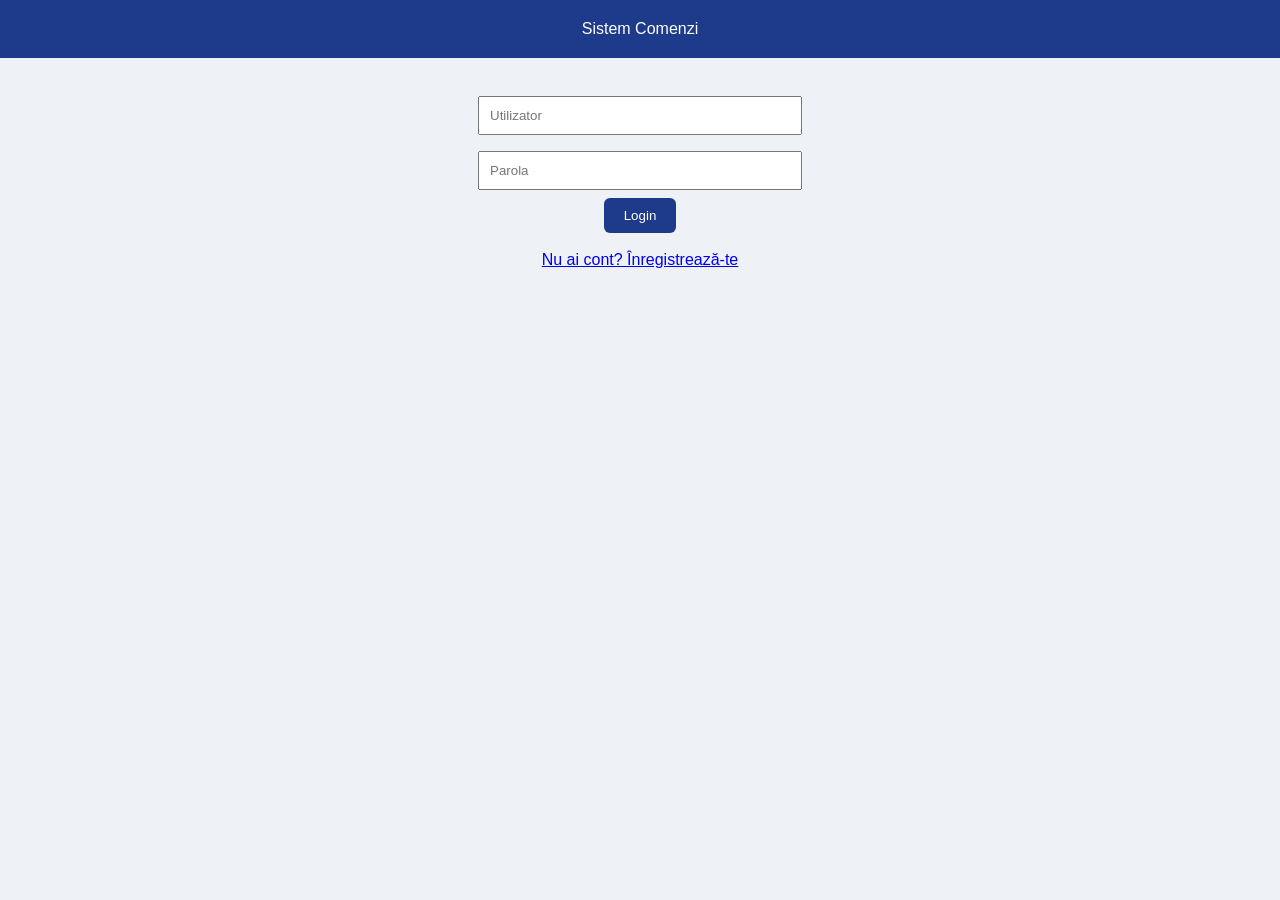
<file: index.html>
<!DOCTYPE html>
<html>
<head>
<meta charset="UTF-8">
<title>Login</title>
<link rel="stylesheet" href="style.css">
</head>
<body>

<div class="header">Sistem Comenzi</div>

<div class="container">
  <input type="text" id="email" placeholder="Utilizator"><br>
  <input type="password" id="password" placeholder="Parola"><br>
  <button onclick="login()">Login</button><br><br>
  <a href="register.html">Nu ai cont? Înregistrează-te</a>
</div>

<script src="config.js?v=2"></script>
<script src="app.js?v=2"></script>
</body>
</html>
</file>
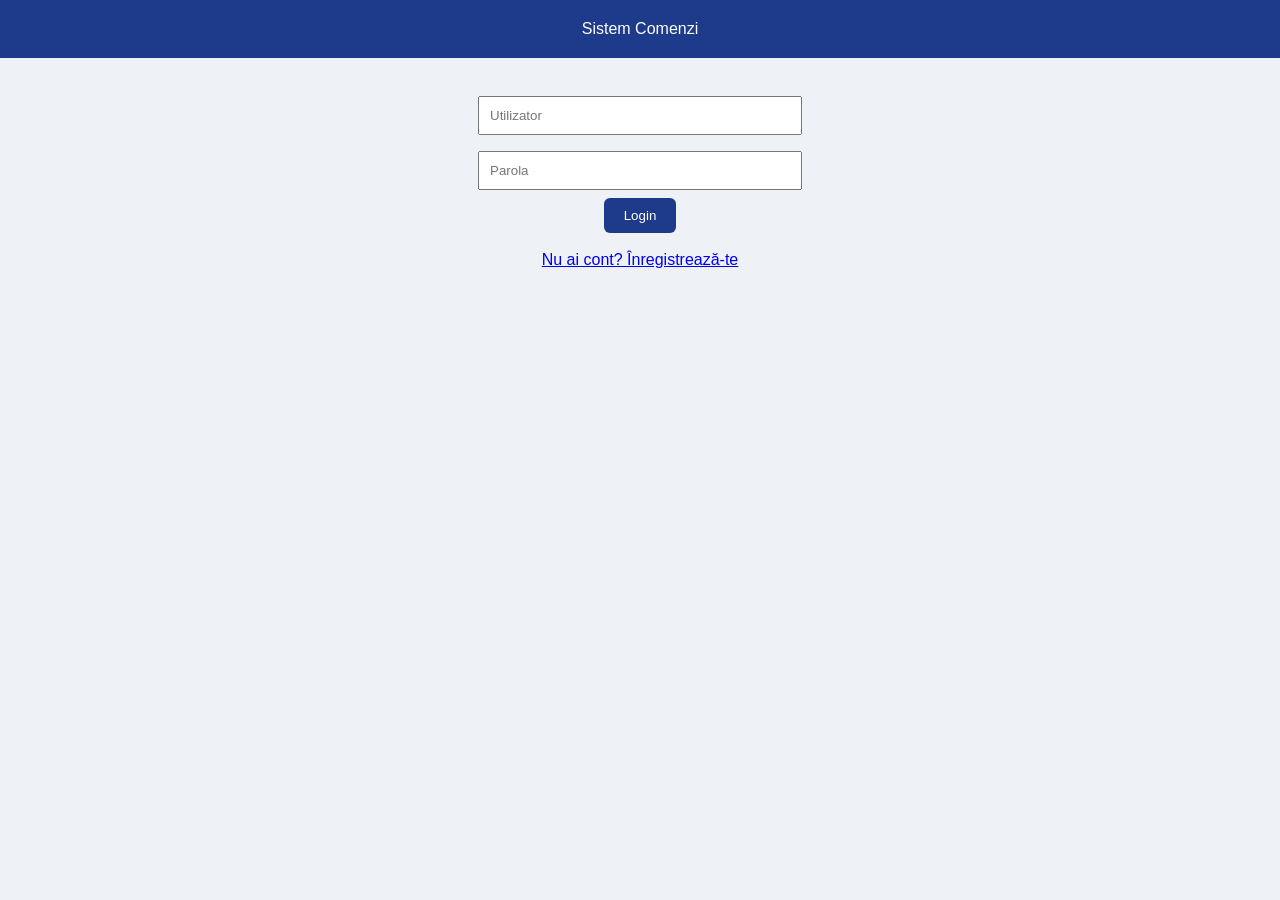
<file: add.html>
<!DOCTYPE html>
<html>
<head>
<meta charset="UTF-8">
<title>Adaugă Comandă</title>
<link rel="stylesheet" href="style.css">
</head>

<body onload="checkUser()">

<div class="header">Adaugă Comandă</div>

<div class="container">

  <input type="text" id="client" placeholder="Client"><br>
  <input type="text" id="produs" placeholder="Produs"><br>
  <input type="number" id="cantitate" placeholder="Cantitate"><br>

  <!-- 🔥 CÂMP NOU -->
  <input type="file" id="file"><br><br>

  <button onclick="saveOrder()">Salvează</button>

</div>

<script src="config.js?v=2"></script>
<script src="app.js?v=2"></script>
</body>
</html>
</file>
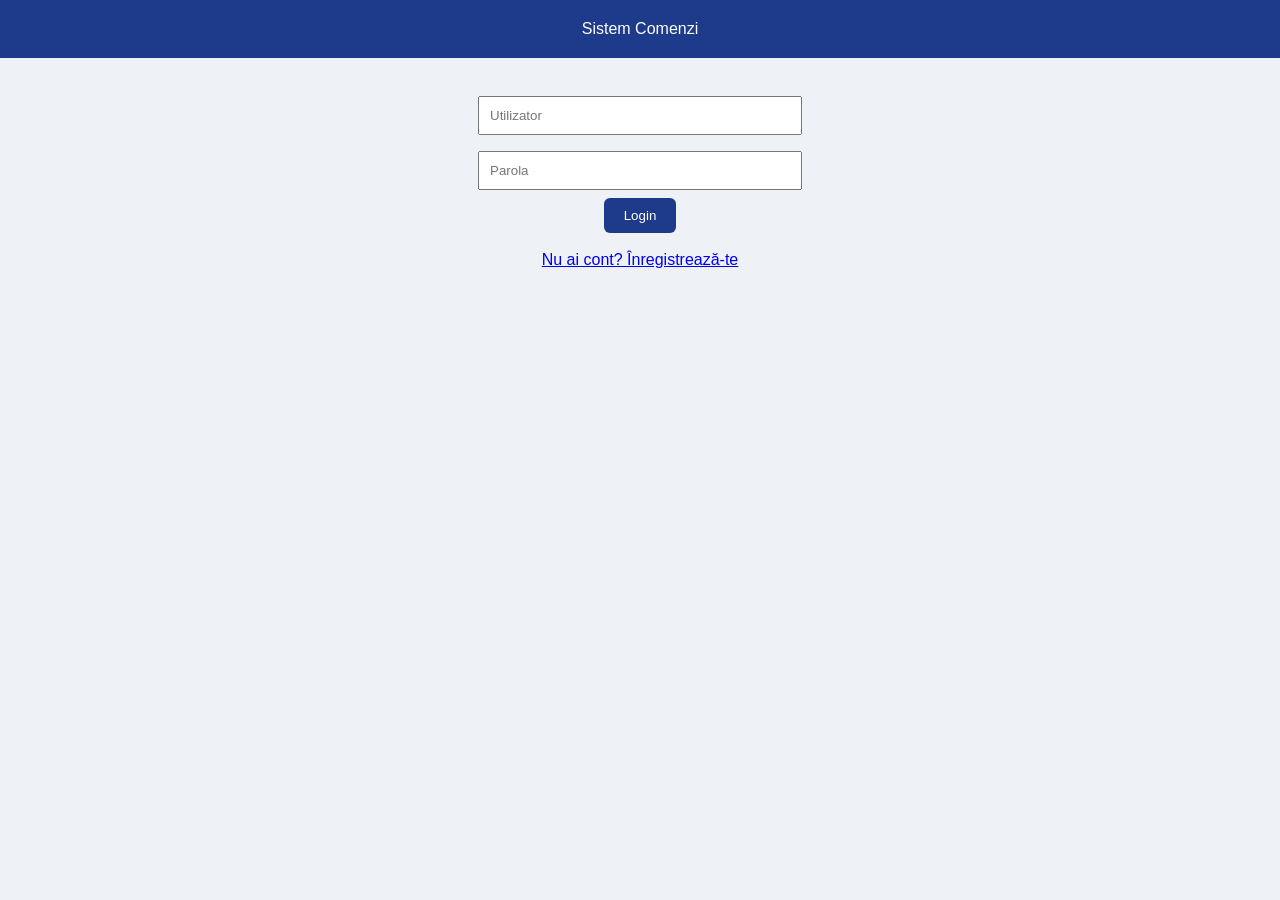
<file: dashboard.html>
<!DOCTYPE html>
<html>
<head>
<meta charset="UTF-8">
<title>Dashboard</title>
<link rel="stylesheet" href="style.css">
</head>
<body onload="checkUser()">

<div class="header">Dashboard Comenzi</div>

<div class="container">

  <div class="card" onclick="location.href='add.html'">
    ➕ Adaugă Comandă
  </div>

  <div class="card" onclick="location.href='list.html'">
    📋 Vezi Comenzi
  </div>

  <br><br>
  <button onclick="logout()">Logout</button>

</div>

<script src="config.js?v=2"></script>
<script src="app.js?v=2"></script>
</body>
</html>
</file>
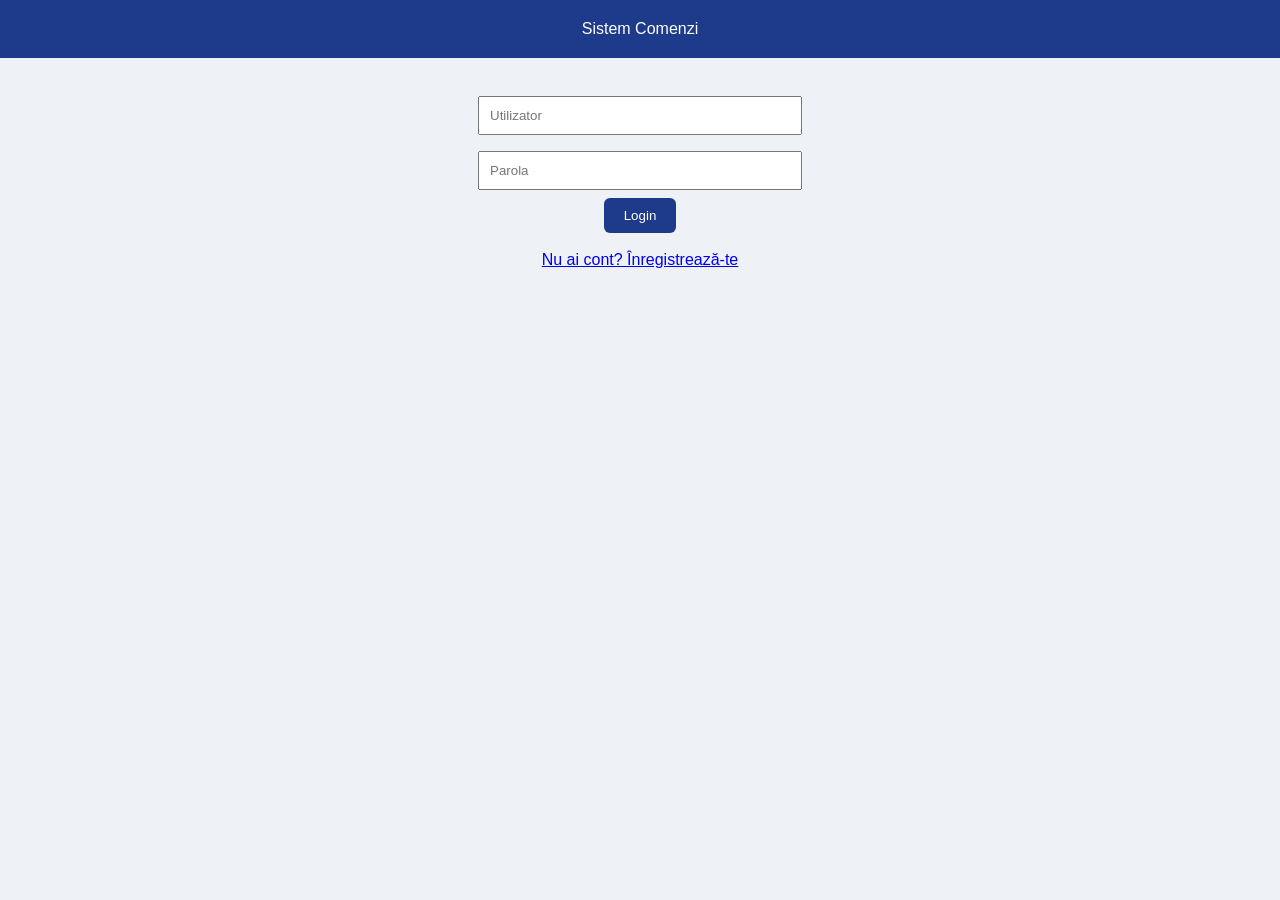
<file: list.html>
<!DOCTYPE html>
<html>
<head>
<meta charset="UTF-8">
<title>Lista Comenzi</title>

<style>

body{
    margin:0;
    font-family:Segoe UI,sans-serif;
    background:#f1f3f7;
}

.topbar{
    display:flex;
    justify-content:space-between;
    align-items:center;
    background:#1e3a8a;
    color:white;
    padding:15px 30px;
}

.logo{
    font-weight:bold;
    font-size:18px;
}

.back-btn{
    background:white;
    color:#1e3a8a;
    border:none;
    padding:8px 15px;
    border-radius:6px;
    cursor:pointer;
    font-weight:600;
}

.container{
    padding:30px 60px;
}

.filter-bar{
    margin-bottom:20px;
    display:flex;
    gap:15px;
}

input,select,textarea{
    padding:8px 10px;
    border-radius:6px;
    border:1px solid #ccc;
}

table{
    width:100%;
    border-collapse:collapse;
    background:white;
    border-radius:8px;
    overflow:hidden;
    box-shadow:0 5px 15px rgba(0,0,0,0.08);
}

th{
    background:#2c3e90;
    color:white;
    padding:14px;
    text-align:left;
}

td{
    padding:14px;
    border-bottom:1px solid #eee;
}

tr:hover{
    background:#f8f9fc;
}

.status{
    padding:6px 12px;
    border-radius:20px;
    font-size:12px;
    font-weight:600;
    color:white;
    cursor:pointer;
}

.status.Noua{
    background:#f39c12;
}

.status.InProgress{
    background:#3498db;
}

.status.Done{
    background:#2ecc71;
}

.download-btn{
    background:#3498db;
    color:white;
    border:none;
    padding:6px 12px;
    border-radius:6px;
    cursor:pointer;
    font-size:12px;
}

.product-cell{
    cursor:pointer;
    color:#1e40af;
    font-weight:500;
}

.product-cell:hover{
    text-decoration:underline;
}

.autosave{
    font-size:11px;
    color:#16a34a;
    margin-top:4px;
}

</style>
</head>

<body onload="requireAuth(); loadOrders();">

<div class="topbar">

<div class="logo">
📦 Sistem Comenzi
</div>

<button
class="back-btn"
onclick="location.href='dashboard.html'">

⬅ Înapoi

</button>

</div>

<div class="container">

<div class="filter-bar">

<input
type="text"
id="search"
placeholder="Caută client / produs"
onkeyup="filterOrders()">

<select
id="statusFilter"
onchange="filterOrders()">

<option value="">Toate</option>
<option value="Noua">Noua</option>
<option value="InProgress">InProgress</option>
<option value="Done">Done</option>

</select>

</div>

<div id="lista"></div>

</div>

<script src="config.js?v=2"></script>
<script>

let allOrders = [];

function esc(s){
    if (s === null || s === undefined) return "";
    return String(s)
        .replaceAll("&","&amp;")
        .replaceAll("<","&lt;")
        .replaceAll(">","&gt;")
        .replaceAll('"',"&quot;")
        .replaceAll("'","&#39;");
}

async function loadOrders(){
    try {
        const res = await fetch(API_BASE + "/list.php", {
            headers: { "X-Token": authToken() }
        });
        if (res.status === 401) { clearToken(); location.href = "index.html"; return; }
        const data = await res.json();
        allOrders = data || [];
        renderOrders(allOrders);
    } catch (e) {
        alert("Eroare la incarcare: " + e.message);
    }
}

function formatDate(date){
    if(!date) return "-";
    return new Date(String(date).replace(" ","T")).toLocaleString("ro-RO");
}

function normalizeStatus(status){
    return status || "Noua";
}

function get3DViewerLink(url){
    if (!url) return null;
    return `https://3dviewer.net/#model=${url}`;
}

function renderOrders(data){

let html = `
<table>
<tr>
<th>Data</th>
<th>Client</th>
<th>Produs</th>
<th>Cantitate</th>
<th>Status</th>
<th>Pret</th>
<th>Coment</th>
<th>Fisier</th>
</tr>
`;

data.forEach(c => {

const publicUrl = fileUrl(c.file_url || c.file_path || "");
const viewerLink = get3DViewerLink(publicUrl);
const hasFile = !!publicUrl;

html += `
<tr>
<td>${formatDate(c.data_comanda)}</td>
<td>${esc(c.client)}</td>
<td class="product-cell" ondblclick="open3DViewer('${viewerLink || ''}')">
${esc(c.produs)} ${hasFile ? ' 👁️ 3D' : ''}
</td>
<td>${esc(c.cantitate)}</td>
<td>
<span class="status ${normalizeStatus(c.status)}"
      onclick="editStatus(${c.id})" id="badge_${c.id}">
${esc(c.status ?? "Noua")}
</span>
<select id="status_${c.id}" style="display:none" onchange="changeStatus(${c.id})">
<option value="Noua">Noua</option>
<option value="InProgress">InProgress</option>
<option value="Done">Done</option>
</select>
</td>
<td>
<input type="number" id="pret_${c.id}" value="${esc(c.pret ?? '')}"
       style="width:90px" onchange="updateOrder(${c.id})">
</td>
<td>
<textarea id="coment_${c.id}" style="width:160px;height:45px"
          onchange="updateOrder(${c.id})">${esc(c.coment ?? '')}</textarea>
<div id="saved_${c.id}" class="autosave"></div>
</td>
<td>
${hasFile
  ? `<button class="download-btn" onclick="window.open('${publicUrl}','_blank')">Descarcă</button>`
  : "-"}
</td>
</tr>
`;

});

html += "</table>";
document.getElementById("lista").innerHTML = html;
}

function editStatus(id){
    const badge = document.getElementById("badge_"+id);
    const select = document.getElementById("status_"+id);
    select.value = badge.innerText.trim() || "Noua";
    badge.style.display = "none";
    select.style.display = "inline-block";
    select.focus();
}

function changeStatus(id){
    const select = document.getElementById("status_"+id);
    const badge = document.getElementById("badge_"+id);
    const status = select.value;
    badge.innerText = status;
    badge.className = "status " + normalizeStatus(status);
    select.style.display = "none";
    badge.style.display = "inline-block";
    updateOrder(id);
}

function filterOrders(){
    const search = document.getElementById("search").value.toLowerCase();
    const status = document.getElementById("statusFilter").value;
    const filtered = allOrders.filter(o => {
        const matchSearch =
            (o.client && o.client.toLowerCase().includes(search)) ||
            (o.produs && o.produs.toLowerCase().includes(search));
        const matchStatus = !status || o.status === status;
        return matchSearch && matchStatus;
    });
    renderOrders(filtered);
}

async function updateOrder(id){
    const select = document.getElementById("status_"+id);
    const badge = document.getElementById("badge_"+id);
    let status = "Noua";
    if (select && select.style.display === "inline-block") status = select.value;
    else if (badge) status = badge.innerText.trim();

    let pret = document.getElementById("pret_"+id)?.value;
    let coment = document.getElementById("coment_"+id)?.value;
    if (pret === "") pret = null;
    if (coment === "") coment = null;

    const saved = document.getElementById("saved_"+id);
    if (saved) saved.innerHTML = "💾 Salvare...";

    try {
        const res = await fetch(API_BASE + "/update.php", {
            method: "POST",
            headers: { "Content-Type": "application/json", "X-Token": authToken() },
            body: JSON.stringify({ id: Number(id), status, pret, coment })
        });
        const data = await res.json();
        if (!res.ok || !data.ok) throw new Error(data.error || "eroare");
        if (saved) {
            saved.innerHTML = "✅ Salvat automat";
            setTimeout(() => (saved.innerHTML = ""), 2000);
        }
    } catch (e) {
        if (saved) saved.innerHTML = "❌ Eroare";
    }
}

function open3DViewer(viewerLink){
    if (!viewerLink) { alert("Nu există link valid pentru vizualizare 3D!"); return; }
    window.open(viewerLink, '_blank');
}

</script>

</body>
</html>
</file>
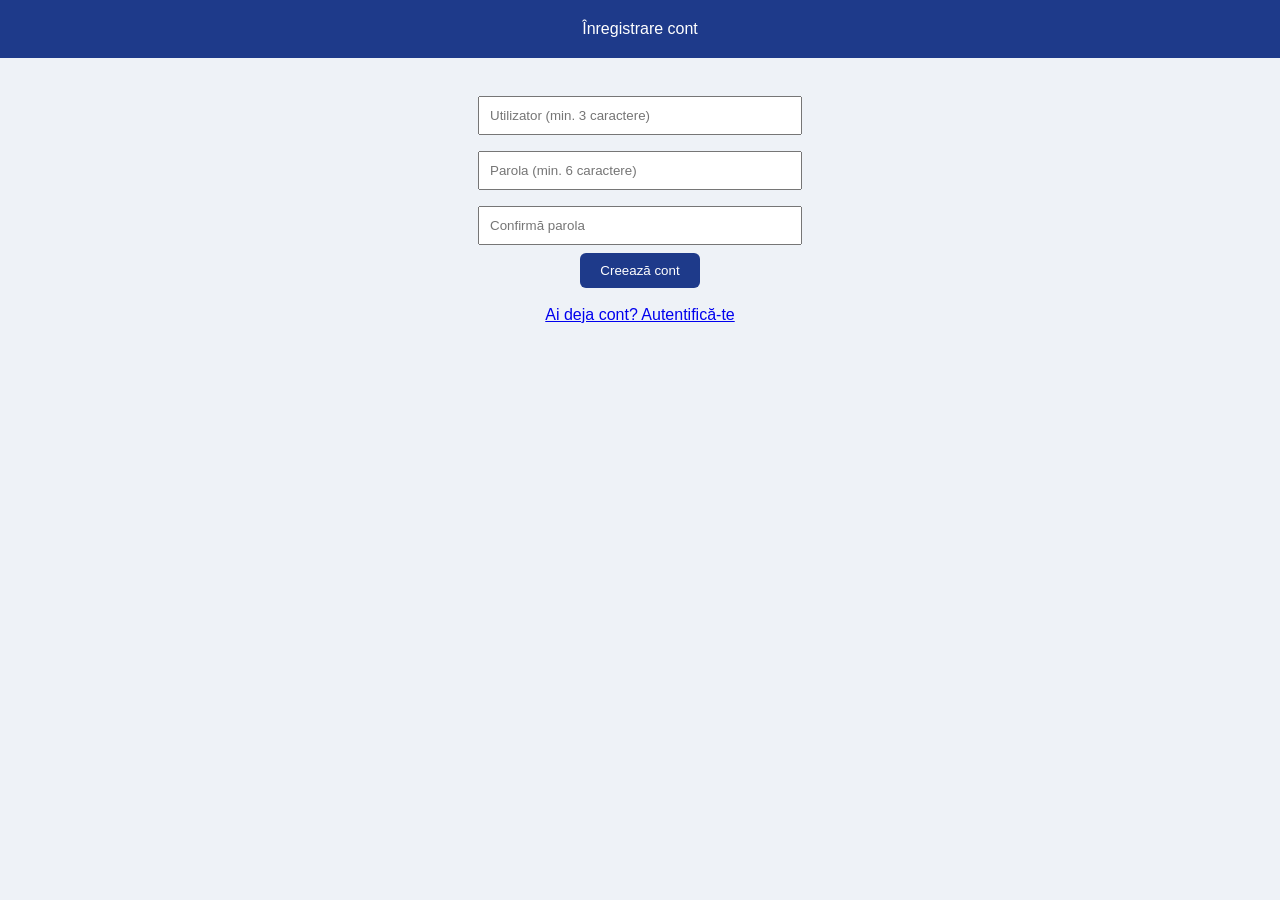
<file: register.html>
<!DOCTYPE html>
<html>
<head>
<meta charset="UTF-8">
<title>Înregistrare</title>
<link rel="stylesheet" href="style.css">
</head>
<body>

<div class="header">Înregistrare cont</div>

<div class="container">
  <input type="text" id="reg_user" placeholder="Utilizator (min. 3 caractere)"><br>
  <input type="password" id="reg_pass" placeholder="Parola (min. 6 caractere)"><br>
  <input type="password" id="reg_pass2" placeholder="Confirmă parola"><br>
  <button onclick="registerUser()">Creează cont</button><br><br>
  <a href="index.html">Ai deja cont? Autentifică-te</a>
  <div id="reg_msg" style="margin-top:15px;"></div>
</div>

<script src="config.js?v=2"></script>
<script src="app.js?v=2"></script>
</body>
</html>
</file>
<file: style.css>
body {
  font-family: Arial;
  background: #eef2f7;
  margin: 0;
}

.header {
  background: #1e3a8a;
  color: white;
  padding: 20px;
  text-align: center;
}

.container {
  padding: 30px;
  text-align: center;
}

.card {
  background: white;
  padding: 25px;
  margin: 20px;
  display: inline-block;
  width: 250px;
  border-radius: 12px;
  box-shadow: 0 4px 10px rgba(0,0,0,0.1);
  cursor: pointer;
  transition: 0.3s;
}

.card:hover {
  transform: scale(1.05);
}

button {
  background: #1e3a8a;
  color: white;
  padding: 10px 20px;
  border: none;
  border-radius: 6px;
  cursor: pointer;
}

input {
  padding: 10px;
  width: 300px;
  margin: 8px;
}

.table {
  margin-top: 20px;
}
</file>
